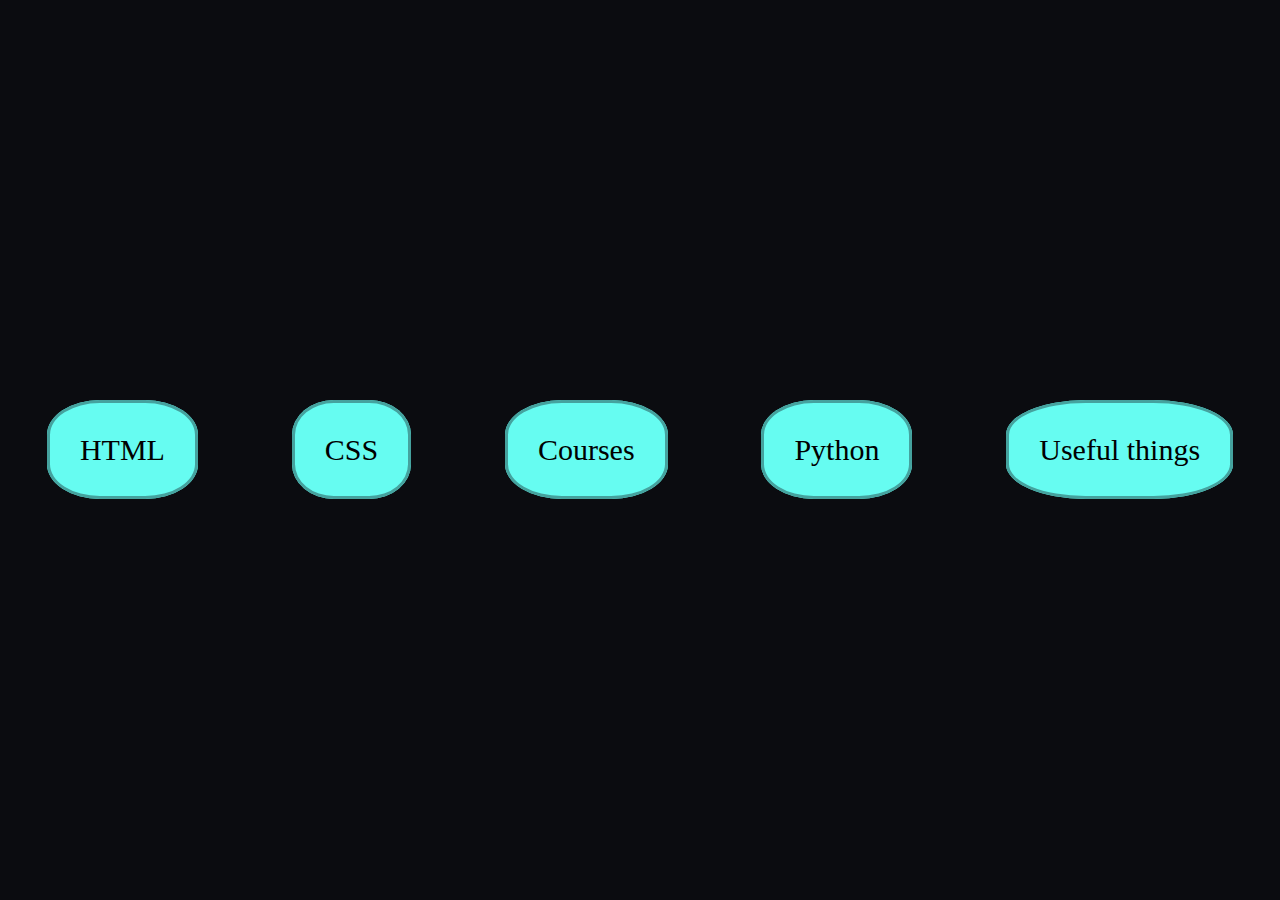
<file: index.html>
<!DOCTYPE html>
<html lang="en">
<head>
    <meta charset="UTF-8">
    <meta http-equiv="X-UA-Compatible" content="IE=edge">
    <meta name="viewport" content="width=device-width, initial-scale=1.0">
    <title>Main page</title>
    <link rel="stylesheet" href="./styles/main.css">
</head>
<body>
    <main class="index-main">
        <div class="container">
            <ul class="all-theme-list">
                <li class="all-theme-item" ><a class="main-ref" href="./html.html">HTML</a></li>
                <li class="all-theme-item" ><a class="main-ref" href="./css.html">CSS</a></li>
                <li class="all-theme-item" ><a class="main-ref" href="./courses.html">Courses</a></li>
                <li class="all-theme-item" ><a class="main-ref" href="./python.html">Python</a></li>
                <li class="all-theme-item" ><a class="main-ref" href="./useful.html">Useful things</a></li>
            </ul>
        </div>
    </main>
</body>
</html>
</file>
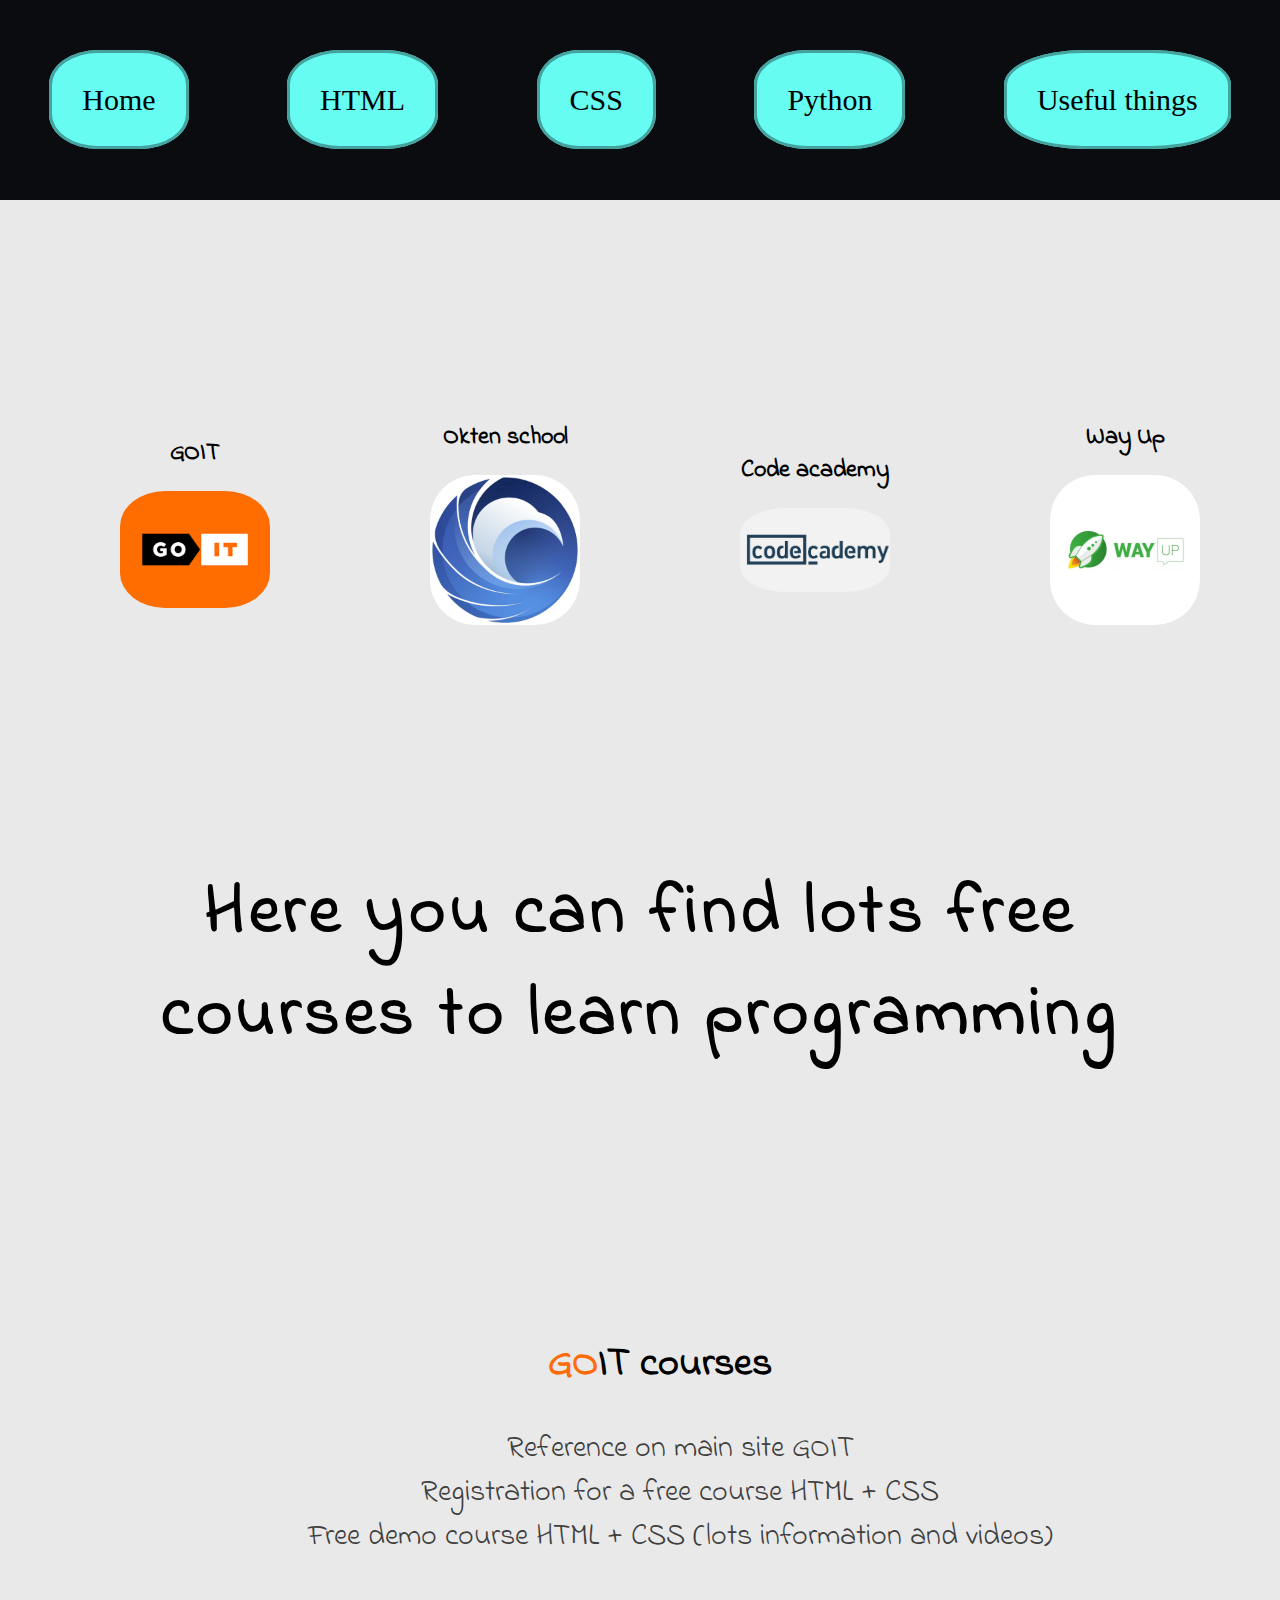
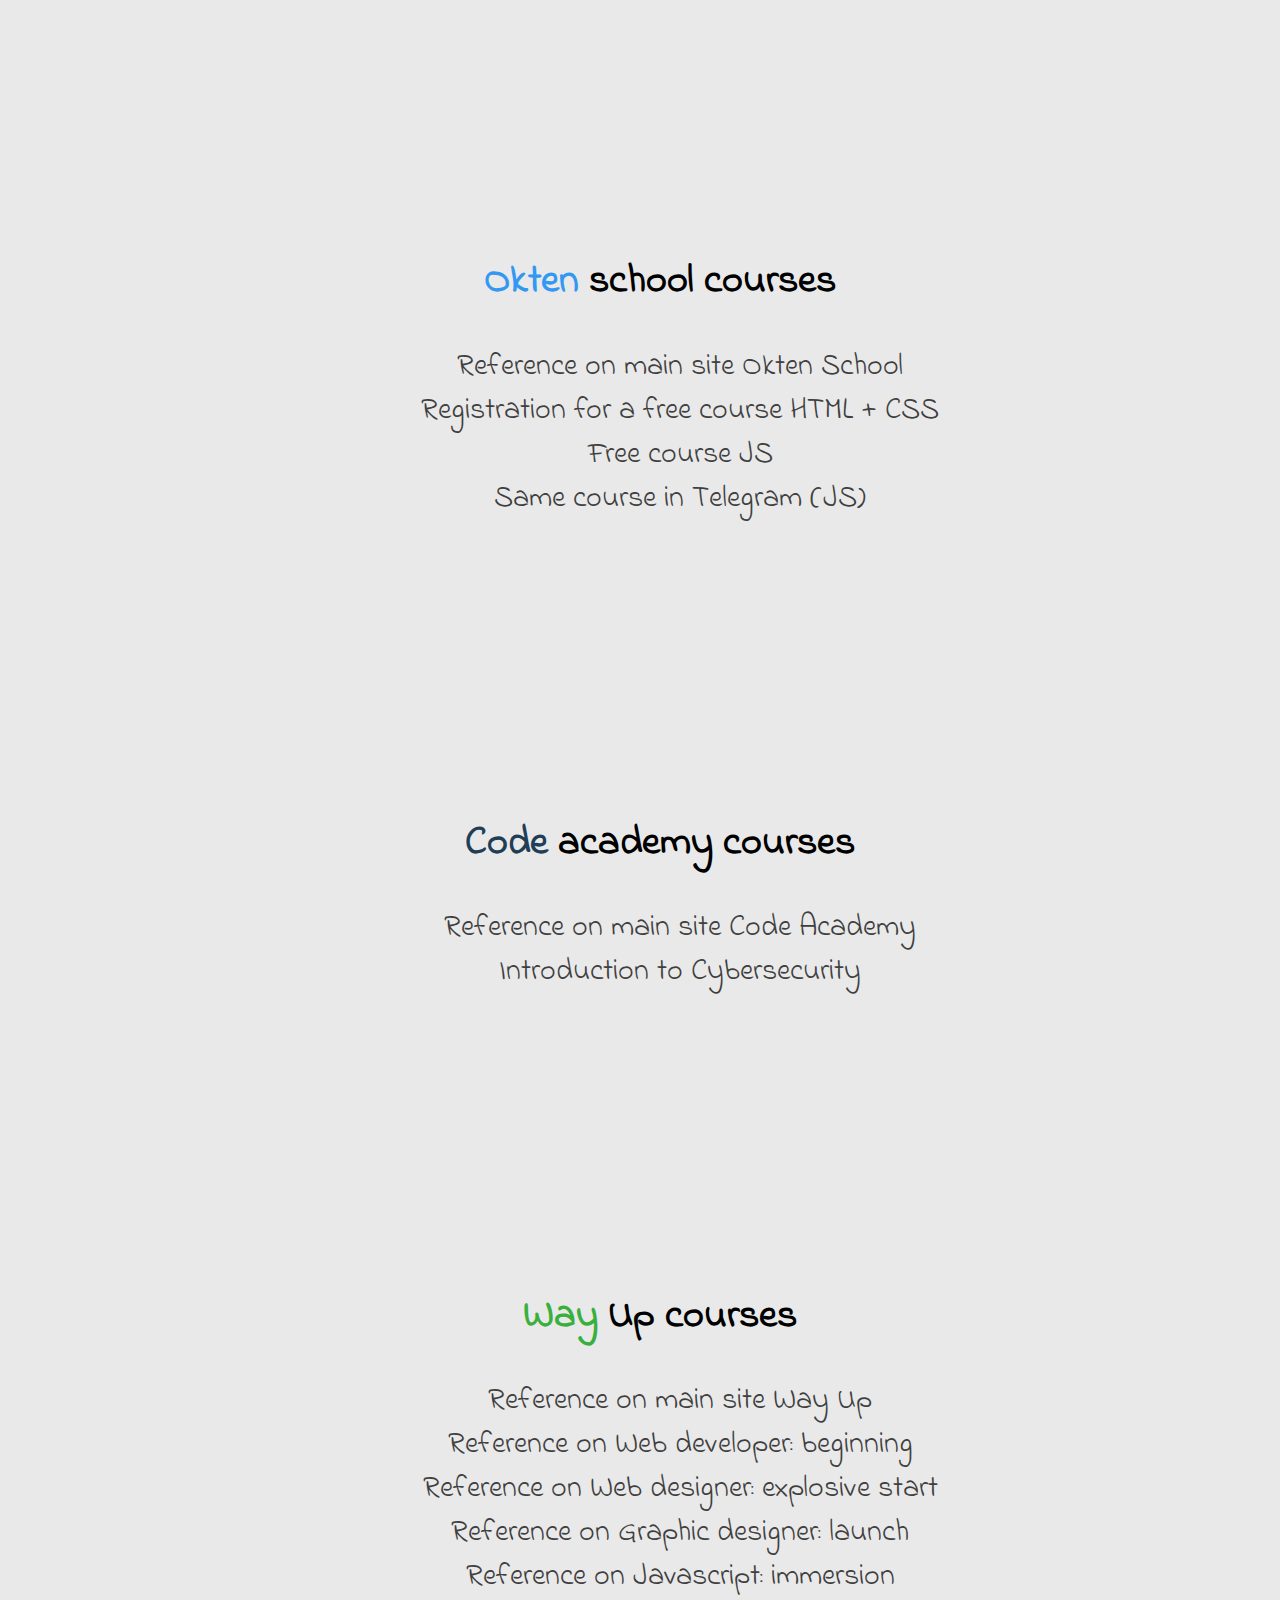
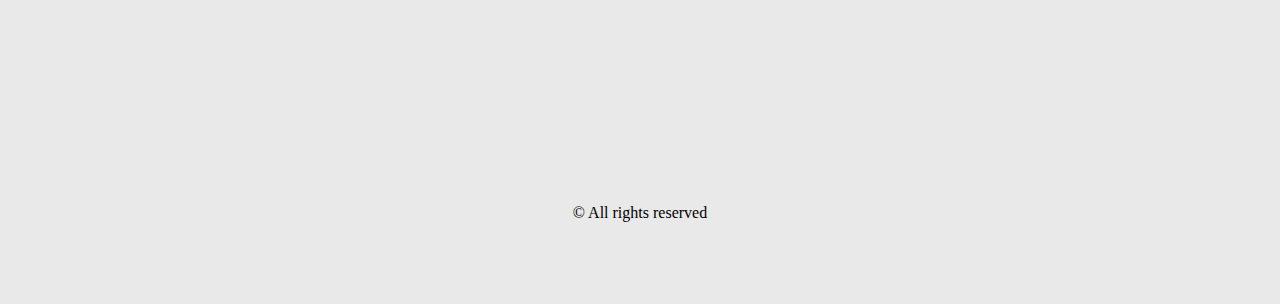
<file: courses.html>
<!DOCTYPE html>
<html lang=en">
<head>
    <meta charset="UTF-8">
    <meta http-equiv="X-UA-Compatible" content="IE=edge">
    <meta name="viewport" content="width=device-width, initial-scale=1.0">
    <title>About courses</title>
    <link rel="preconnect" href="https://fonts.googleapis.com">
    <link rel="preconnect" href="https://fonts.gstatic.com" crossorigin>
    <link href="https://fonts.googleapis.com/css2?family=Indie+Flower&display=swap" rel="stylesheet">
    <link rel="stylesheet" href="./styles/main.css">
</head>
<body>
    <header class="header">
        <div class="container">
            <ul class="all-theme-list">
                <li class="all-theme-item" ><a class="main-ref" href="./index.html">Home</a></li>
                <li class="all-theme-item" ><a class="main-ref" href="./html.html">HTML</a></li>
                <li class="all-theme-item" ><a class="main-ref" href="./css.html">CSS</a></li>
                <li class="all-theme-item" ><a class="main-ref" href="./python.html">Python</a></li>
                <li class="all-theme-item" ><a class="main-ref" href="./useful.html">Useful things</a></li>
            </ul>
        </div>
    </header>
    <main class="main-course">
        <div class="container">
            <div class="main-wrapper">
                <ul class="sorted-course-list">
                    <li class="sorted-course-item">
                        <a href="#goit" class="course-main">
                            <h2 class="sorted-course-title">GOIT</h2>
                            <img src="./images/goit.png" alt="GOIT logo" width="150">
                        </a>
                    </li>
                    <li class="sorted-course-item">
                        <a href="#okten-school" class="course-main">
                            <h2 class="sorted-course-title">Okten school</h2>
                            <img src="./images/okten.jpg" alt="Okten logo" width="150">
                        </a>
                    </li>
                    <li class="sorted-course-item">
                        <a href="#code-academy" class="course-main">
                            <h2 class="sorted-course-title">Code academy</h2>
                            <img src="./images/code_academy.webp" alt="Code academy logo" width="150">
                        </a>
                    </li>
                    <li class="sorted-course-item">
                        <a href="#way-up" class="course-main">
                            <h2 class="sorted-course-title">Way Up</h2>
                            <img src="./images/wayup.jpg" alt="Way up logo" width="150">
                        </a>
                    </li>
                </ul>
                <h1 class="course-title">
                    Here you can find lots free courses to learn programming
                </h1>
                <ul class="all-info-about-course-list">
                    <li id="goit" class="all-info-about-course-item">
                        <h2 class="all-info-about-course-title"><span class="goit">GO</span>IT courses</h2>
                        <ul class="reference-list">
                            <li>
                                <a href="https://goit.global/ua/" class="reference-item reference-item-goit">Reference on main site GOIT
                                </a>
                            </li>
                            <li>
                                <a href="https://m.goit.global/ua/?utm_source=site&utm_medium=mainsite&utm_campaign=button" class="reference-item reference-item-goit">Registration for a free course HTML + CSS
                                </a>
                            </li>
                            <li>
                                <a href="https://www.edu.goit.global/uk/learn/7930995/5832665/5832822/textbook" class="reference-item reference-item-goit">Free demo course HTML + CSS (lots information and videos)
                                </a>
                            </li>
                        </ul>
                    </li>
                    <li id="okten-school" class="all-info-about-course-item">
                        <h2 class="all-info-about-course-title"><span class="okten">Okten</span> school courses</h2>
                        <ul class="reference-list">
                            <li>
                                <a href="https://owu.com.ua/" class="reference-item reference-item-okten">Reference on main site Okten School
                                </a>
                            </li>
                            <li>
                                <a href="https://owu.com.ua/bezkoshtovniy-kurs-html-2-weeks?src=siteMenu" class="reference-item reference-item-okten">Registration for a free course HTML + CSS
                                </a>
                            </li>
                            <li>
                                <a href="https://owu.com.ua/bezkoshtovniy-kurs-javascript?src=siteMenu" class="reference-item reference-item-okten">Free course JS
                                </a>
                            </li>
                            <li>
                                <a href="https://t.me/+ubs43GAdxgpjMjUy" class="reference-item reference-item-okten">Same course in Telegram (JS)</a>
                            </li>
                        </ul>
                    </li>
                    <li id="code-academy" class="all-info-about-course-item">
                        <h2 class="all-info-about-course-title"><span class="code-academy">Code</span> academy courses</h2>
                        <ul class="reference-list">
                            <li>
                                <a href="https://www.codecademy.com/" class="reference-item reference-item-code-academy">Reference on main site Code Academy
                                </a>
                            </li>
                            <li>
                                <a href="https://www.codecademy.com/learn/introduction-to-cybersecurity?utm_campaign=curriculum_roundup_general&utm_term=SiteVisitors_MNF%2BDNF&utm_content=Carousel_DecRoundup&utm_source=facebook&utm_medium=paid-social&fbclid=PAAab7dl21ZXNutxe3J0WLiI5DgeyJrbsp6uZw-UAtxLcM4rjsWzFOB3Ew8Ag" class="reference-item reference-item-code-academy">Introduction to Cybersecurity
                                </a>
                            </li>
                        </ul>
                    </li>
                    <li id="way-up" class="all-info-about-course-item">
                        <h2 class="all-info-about-course-title"><span class="wayup">Way</span> Up courses</h2>
                        <ul class="reference-list">
                            <li>
                                <a href="https://wayup.in/en/" class="reference-item reference-item-wayup">Reference on main site Way Up
                                </a>
                            </li>
                            <li>
                                <a href="https://wayup.in/ua/library/course10" class="reference-item reference-item-wayup">Reference on Web developer: beginning
                                </a>
                            </li>
                            <li>
                                <a href="https://wayup.in/en/library/course6" class="reference-item reference-item-wayup">Reference on Web designer: explosive start
                                </a>
                            </li>
                            <li>
                                <a href="https://wayup.in/en/library/course19" class="reference-item reference-item-wayup">Reference on Graphic designer: launch
                                </a>
                            </li>
                            <li>
                                <a href="https://wayup.in/en/library/course18" class="reference-item reference-item-wayup">Reference on Javascript: immersion
                                </a>
                            </li>
                        </ul>
                    </li>
                </ul>
            </div>
        </div>
    </main>
    <footer class="footer">
        <p class="footer-text">
            © All rights reserved
        </p>
    </footer>
</body>
</html>
</file>
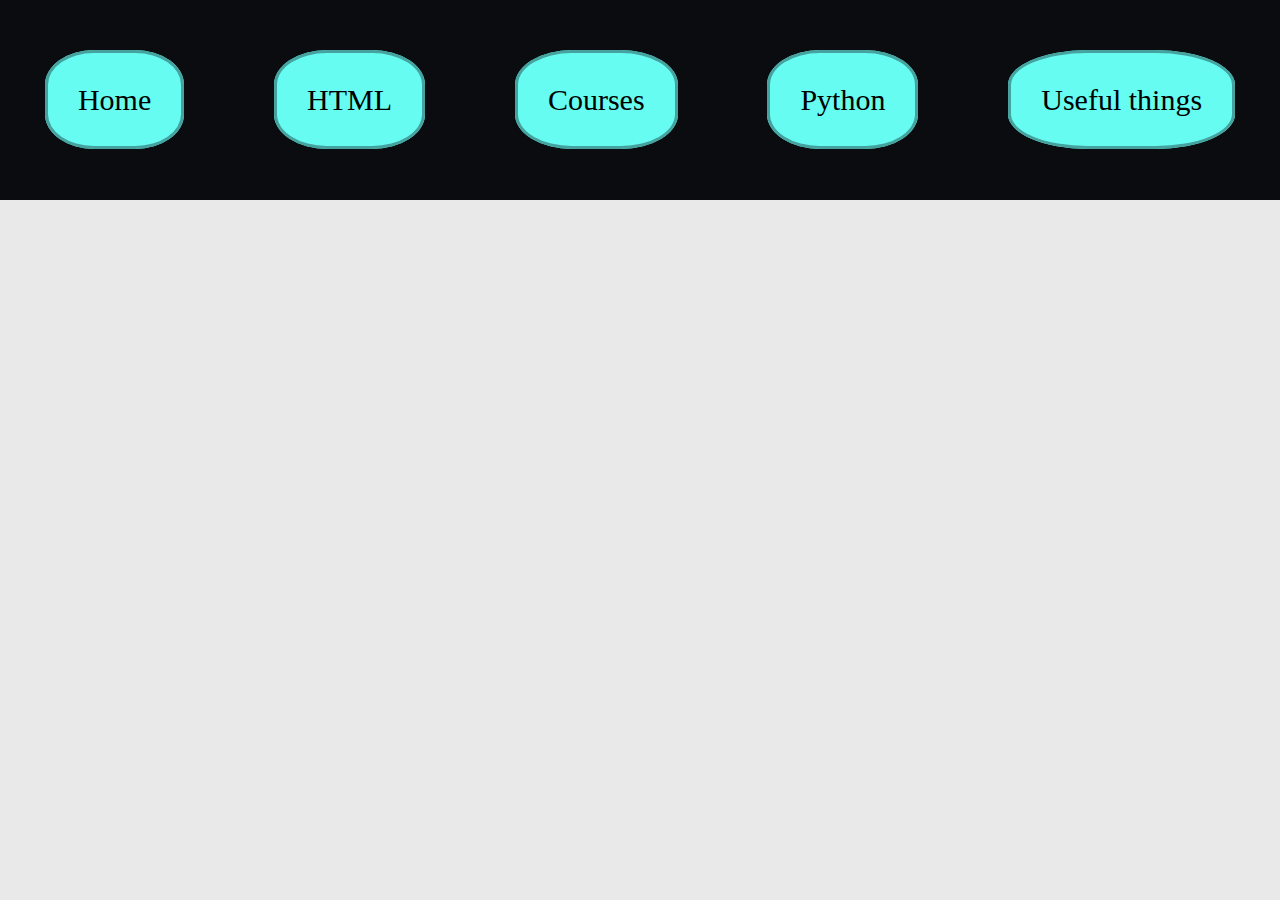
<file: css.html>
<!DOCTYPE html>
<html lang=en">
<head>
    <meta charset="UTF-8">
    <meta http-equiv="X-UA-Compatible" content="IE=edge">
    <meta name="viewport" content="width=device-width, initial-scale=1.0">
    <title>About CSS</title>
    <link rel="stylesheet" href="./styles/main.css">
</head>
<body>
    <header class="header">
        <div class="container">
            <ul class="all-theme-list">
                <li class="all-theme-item" ><a class="main-ref" href="./index.html">Home</a></li>
                <li class="all-theme-item" ><a class="main-ref" href="./html.html">HTML</a></li>
                <li class="all-theme-item" ><a class="main-ref" href="./courses.html">Courses</a></li>
                <li class="all-theme-item" ><a class="main-ref" href="./python.html">Python</a></li>
                <li class="all-theme-item" ><a class="main-ref" href="./useful.html">Useful things</a></li>
            </ul>
        </div>
    </header>
</body>
</html>
</file>
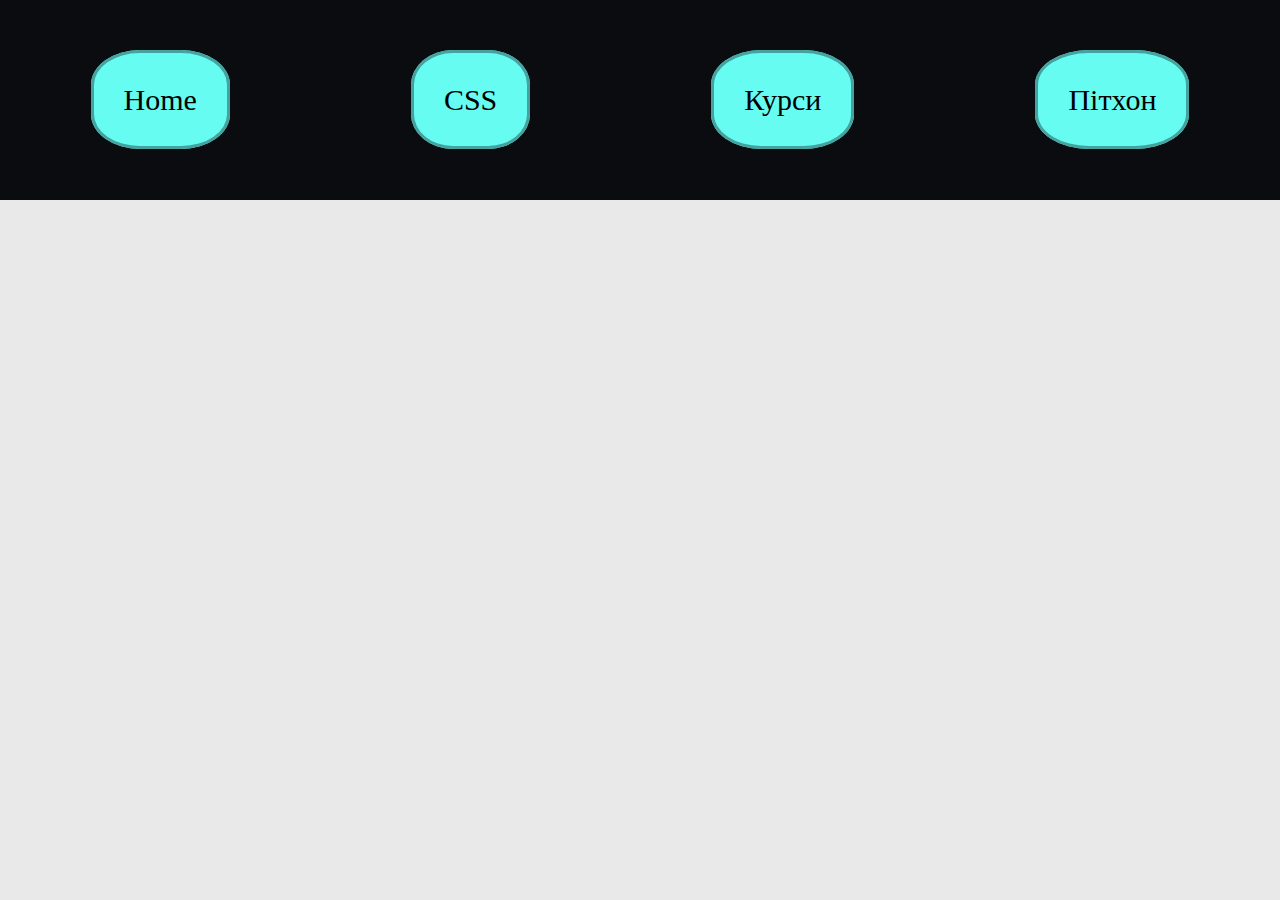
<file: html.html>
<!DOCTYPE html>
<html lang=en">
<head>
    <meta charset="UTF-8">
    <meta http-equiv="X-UA-Compatible" content="IE=edge">
    <meta name="viewport" content="width=device-width, initial-scale=1.0">
    <title>Все про HTML</title>
    <link rel="stylesheet" href="./styles/main.css">
</head>
<body>
    <header class="header">
        <div class="container">
            <ul class="all-theme-list">
                <li class="all-theme-item" ><a class="main-ref" href="./index.html">Home</a></li>
                <li class="all-theme-item" ><a class="main-ref" href="./css.html">CSS</a></li>
                <li class="all-theme-item" ><a class="main-ref" href="./courses.html">Курси</a></li>
                <li class="all-theme-item" ><a class="main-ref" href="./python.html">Пітхон</a></li>
            </ul>
        </div>
    </header>
</body>
</html>
</file>
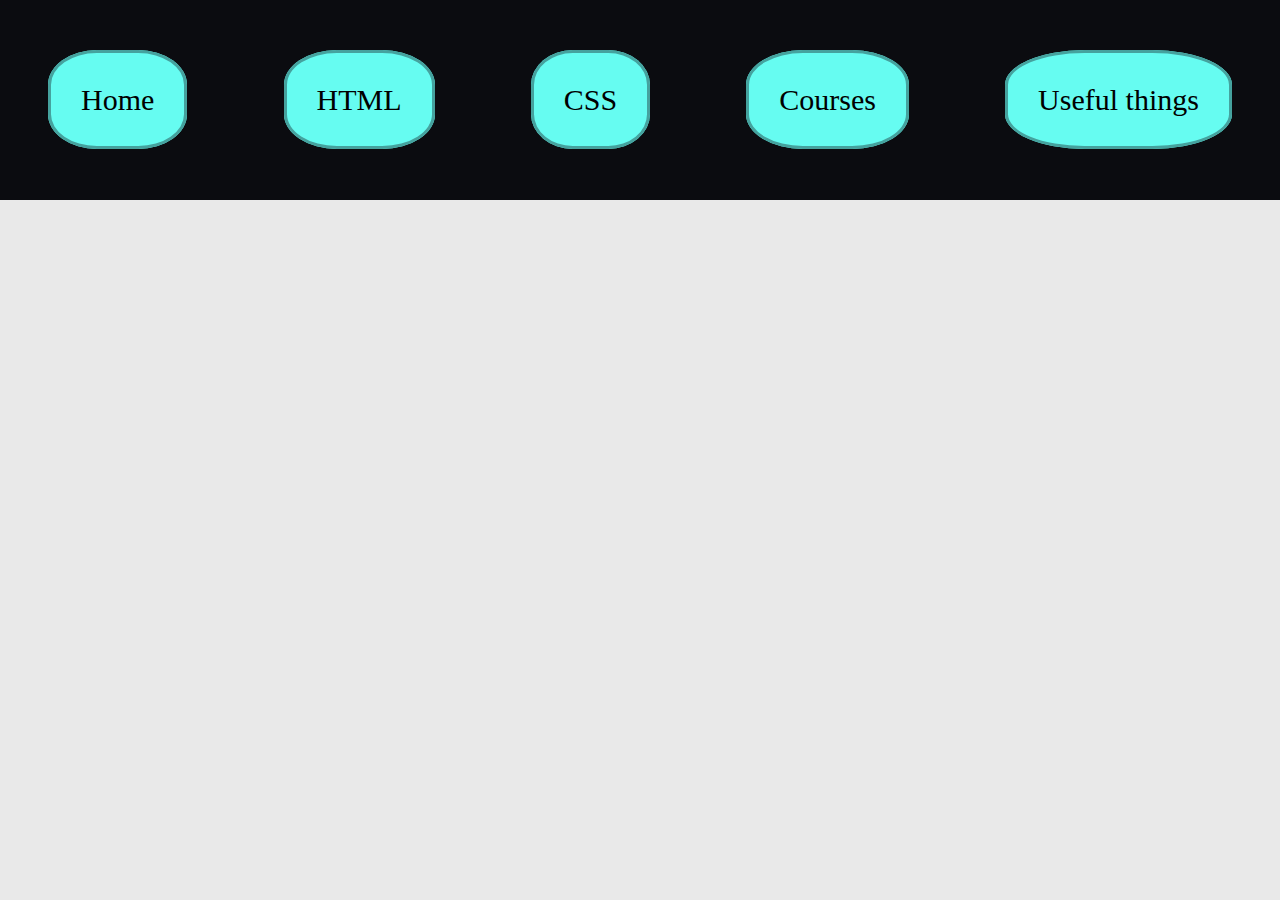
<file: python.html>
<!DOCTYPE html>
<html lang=en">
<head>
    <meta charset="UTF-8">
    <meta http-equiv="X-UA-Compatible" content="IE=edge">
    <meta name="viewport" content="width=device-width, initial-scale=1.0">
    <title>About Python</title>
    <link rel="stylesheet" href="./styles/main.css">
</head>
<body>
    <header class="header">
        <div class="container">
            <ul class="all-theme-list">
                <li class="all-theme-item" ><a class="main-ref" href="./index.html">Home</a></li>
                <li class="all-theme-item" ><a class="main-ref" href="./html.html">HTML</a></li>
                <li class="all-theme-item" ><a class="main-ref" href="./css.html">CSS</a></li>
                <li class="all-theme-item" ><a class="main-ref" href="./courses.html">Courses</a></li>
                <li class="all-theme-item" ><a class="main-ref" href="./useful.html">Useful things</a></li>
            </ul>
        </div>
    </header>
</body>
</html>
</file>
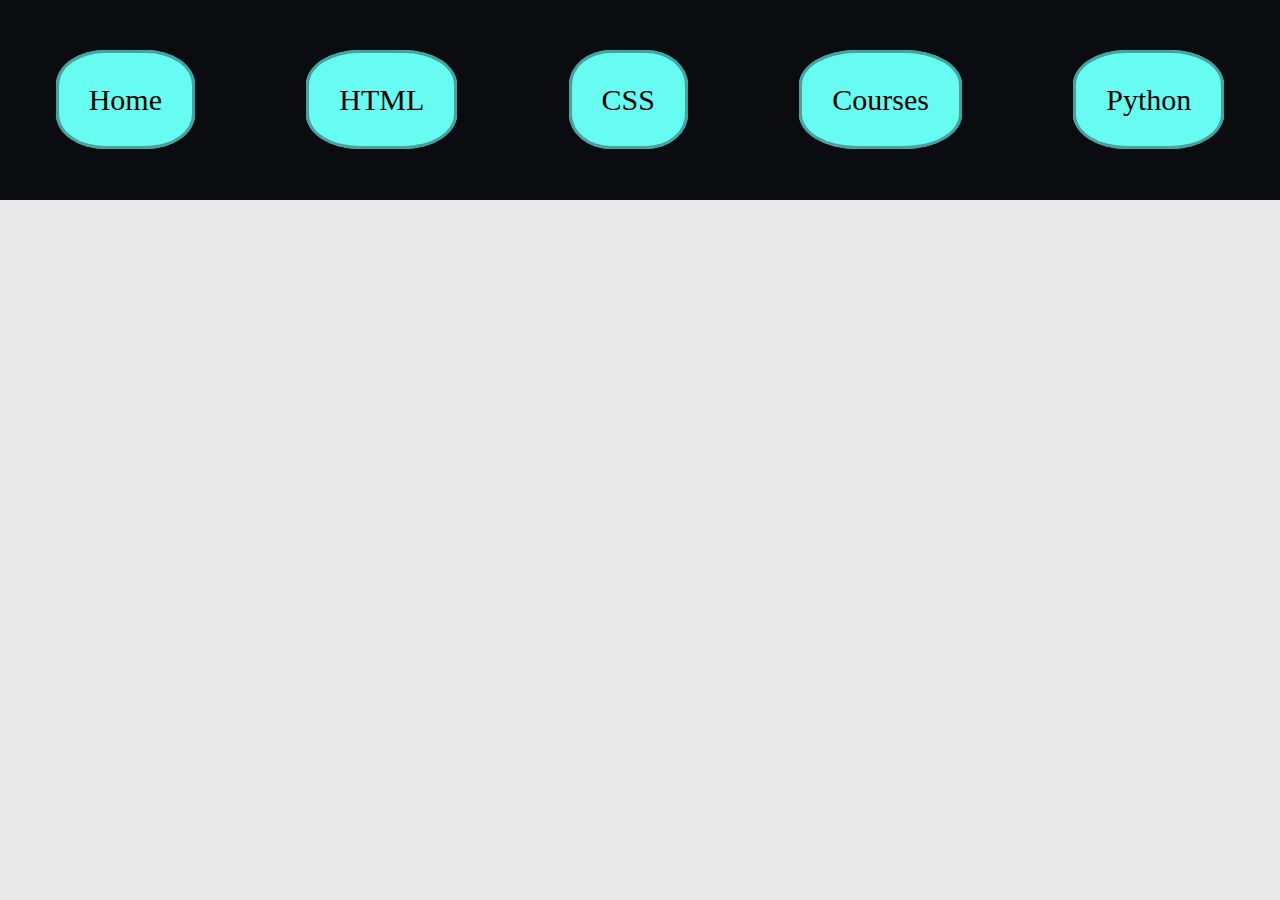
<file: useful.html>
<!DOCTYPE html>
<html lang=en">
<head>
    <meta charset="UTF-8">
    <meta http-equiv="X-UA-Compatible" content="IE=edge">
    <meta name="viewport" content="width=device-width, initial-scale=1.0">
    <title>Все про HTML</title>
    <link rel="stylesheet" href="./styles/main.css">
</head>
<body>
    <header class="header">
        <div class="container">
            <ul class="all-theme-list">
                <li class="all-theme-item" ><a class="main-ref" href="./index.html">Home</a></li>
                <li class="all-theme-item" ><a class="main-ref" href="./html.html">HTML</a></li>
                <li class="all-theme-item" ><a class="main-ref" href="./css.html">CSS</a></li>
                <li class="all-theme-item" ><a class="main-ref" href="./courses.html">Courses</a></li>
                <li class="all-theme-item" ><a class="main-ref" href="./python.html">Python</a></li>
            </ul>
        </div>
    </header>
</body>
</html>
</file>
<file: styles/main.css>
/* General styles */
:root{
    --background-color: #0B0C10;
    --button-color: #66FCF1;
    --button-active-color: #5bdfd6;
    --button-border-color: #45A29E;
    /* --button-border-color: #1F2833; */
}

html {
    scroll-behavior: smooth;
}
body {
    margin: 0;
    padding: 0;
    background-color: #E9E9E9;
    font-family: 'Indie Flower', cursive, sans-serif;
}

* {
    box-sizing: border-box;
}
ul{
    list-style: none;
}
a{
    text-decoration: none;
}
.index-main{
    width: 100vw;
    height: 100vh;
    background: var(--background-color);
}   
.container{
    margin: auto;
    width: 100%;
    height: 100%;
}
.all-theme-list{
    width: 100%;
    height: 100%;
    display: flex;
    justify-content: space-around;
    align-items: center;
    margin: 0;
    padding: 0;
}
.all-theme-item{
    transition: 0.4s;
}
.main-ref{
    font-family: Georgia, 'Times New Roman', Times, serif;
    border: 3px solid var(--button-border-color);
    border-radius: 35%;
    background-color: var(--button-color);
    font-size: 30px;
    color: #000000;
    padding: 30px;
}
.all-theme-item:hover,
.all-theme-item:focus{
    transform: scale(1.3);
}
.main-ref:active{
    background-color: var(--button-active-color);
}
.header{
    height: 200px;
    background: var(--background-color);
}


/* HTML */


/* CSS */


/* Courses */

.main-course{
    margin: 200px 0;
}
.course-title{
    font-size: 70px;
    margin: 80px 0;
    padding: 150px 100px;
    letter-spacing: 0.05em;
    text-align: center;
}
.sorted-course-list{
    display: flex;
    justify-content: space-around;
}
.sorted-course-item{
    display: flex;
    justify-content: center;
    align-items: center;
}
.sorted-course-item img{
    border-radius: 30%;;
}
.sorted-course-title{
    text-align: center;
    color: #000000;
}
.all-info-about-course-list{
    display: flex;
    flex-direction: column;
    justify-content: center;
    align-items: center;
    gap: 250px;
}
.all-info-about-course-item{
    padding: 5px;
}
.all-info-about-course-title{
    font-size: 40px;
    text-align: center;
}
.reference-list{
    display: flex;
    flex-direction: column;
    justify-content: center;
    align-items: center;
}
.reference-item{
    text-align: center;
    font-size: 30px;
    color: rgb(63, 63, 63);
    transition: all .3s ease-in-out;
}
.reference-item-goit:hover,
.reference-item-goit:focus{
    color: #FF6B08;
    font-size: 31px;
}
.reference-item-okten:hover,
.reference-item-okten:focus{
    color: #3298F2;
    font-size: 31px;
}
.reference-item-code-academy:hover,
.reference-item-code-academy:focus{
    color: #203E55;
    font-size: 31px;
}
.reference-item-wayup:hover,
.reference-item-wayup:focus{
    color: #39B03E;
    font-size: 31px;
}
span.goit{
    color: #FF6B08;
}
span.okten{
    color: #3298F2;
}
span.code-academy{
    color: #203E55;
}
span.wayup{
    color: #39B03E;
}
.footer{
    min-height: 100px;
}
.footer-text{
    text-align: center;
    font-family: Georgia, 'Times New Roman', Times, serif;
}
/* Python */


/* Useful things */


/* Responsive */
</file>
